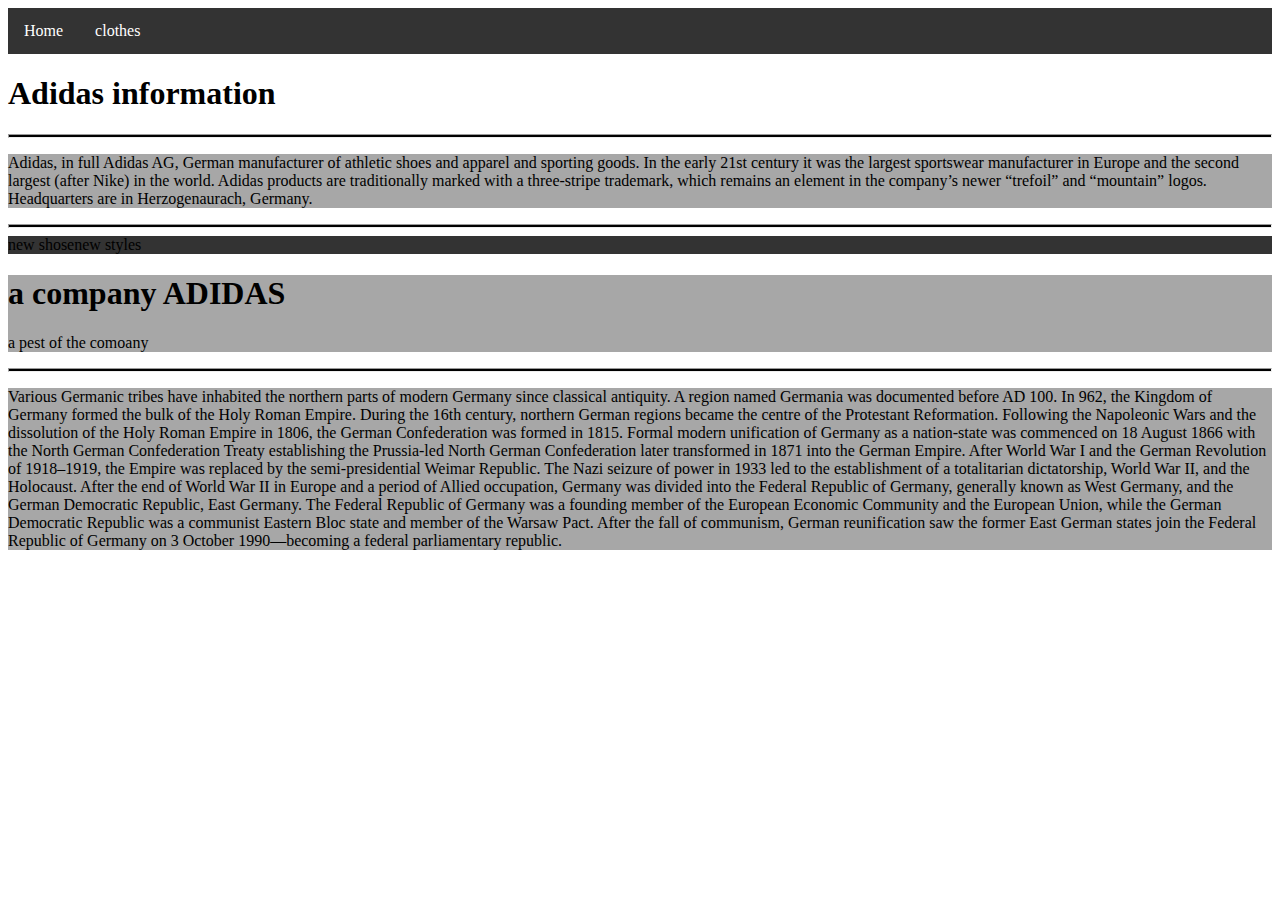
<file: index.html>
<html>
  <head>
    <title></title>
    <link rel="stylesheet" href="style.css" />
  </head>
  <body>
    <ul>
      <li><a class="active" href="index.html">Home</a></li>
      <li><a href="picture.html">clothes</a></li>
    </ul>

    <h1>Adidas information</h1>
    <hr />
    <div id="p">
      <p>
        Adidas, in full Adidas AG, German manufacturer of athletic shoes and
        apparel and sporting goods. In the early 21st century it was the largest
        sportswear manufacturer in Europe and the second largest (after Nike) in
        the world. Adidas products are traditionally marked with a three-stripe
        trademark, which remains an element in the company’s newer “trefoil” and
        “mountain” logos. Headquarters are in Herzogenaurach, Germany.
      </p>
    </div>
    <hr />
    <ul>
      <li>new shose</li>
      <li>new styles</li>
    </ul>
    <div id="adidas">
      <h1>a company ADIDAS</h1>
      <p>a pest of the comoany</p>
    </div>
    <hr />
    <div id="p">
      <p>
        Various Germanic tribes have inhabited the northern parts of modern
        Germany since classical antiquity. A region named Germania was
        documented before AD 100. In 962, the Kingdom of Germany formed the bulk
        of the Holy Roman Empire. During the 16th century, northern German
        regions became the centre of the Protestant Reformation. Following the
        Napoleonic Wars and the dissolution of the Holy Roman Empire in 1806,
        the German Confederation was formed in 1815. Formal modern unification
        of Germany as a nation-state was commenced on 18 August 1866 with the
        North German Confederation Treaty establishing the Prussia-led North
        German Confederation later transformed in 1871 into the German Empire.
        After World War I and the German Revolution of 1918–1919, the Empire was
        replaced by the semi-presidential Weimar Republic. The Nazi seizure of
        power in 1933 led to the establishment of a totalitarian dictatorship,
        World War II, and the Holocaust. After the end of World War II in Europe
        and a period of Allied occupation, Germany was divided into the Federal
        Republic of Germany, generally known as West Germany, and the German
        Democratic Republic, East Germany. The Federal Republic of Germany was a
        founding member of the European Economic Community and the European
        Union, while the German Democratic Republic was a communist Eastern Bloc
        state and member of the Warsaw Pact. After the fall of communism, German
        reunification saw the former East German states join the Federal
        Republic of Germany on 3 October 1990—becoming a federal parliamentary
        republic.
      </p>
    </div>
  </body>
</html>
</file>
<file: style.css>
body {
  background-color: rgb(255, 255, 255);
}
hr {
  height: 2px;
  background-color: black;
}
#ADIDAS {
  background-color: rgb(167, 167, 167);
}
#P {
  background-color: rgb(167, 167, 167);
}

ul {
  list-style-type: none;
  margin: 0;
  padding: 0;
  overflow: hidden;
  background-color: #333;
}

li {
  float: left;
}

li a {
  display: block;
  color: white;
  text-align: center;
  padding: 14px 16px;
  text-decoration: none;
}

li a:hover {
  background-color: #111;
}
</file>
